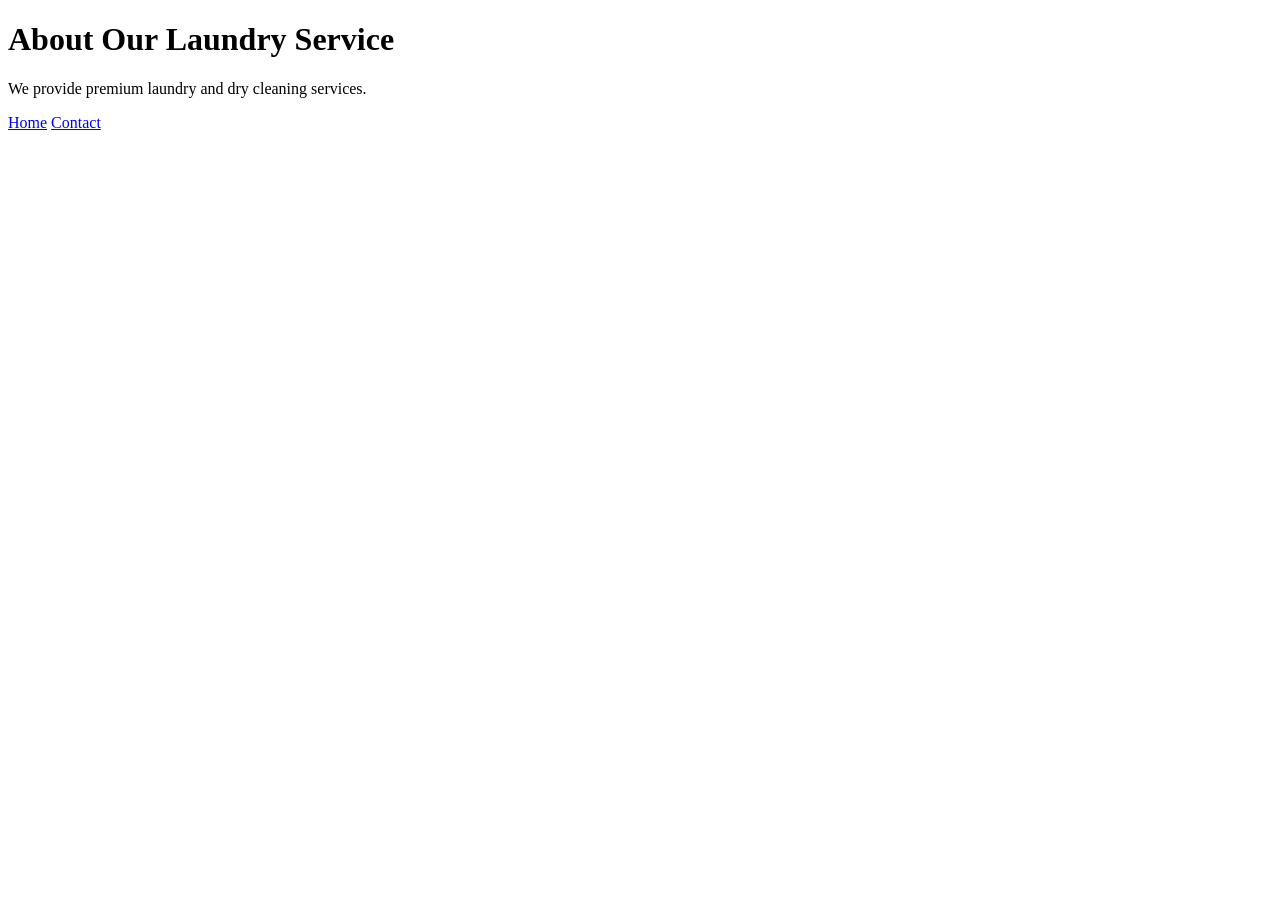
<file: about.html>
<!DOCTYPE html>
<html>
<head>
    <title>About Us</title>
</head>
<body>
    <h1>About Our Laundry Service</h1>
    <p>We provide premium laundry and dry cleaning services.</p>

    <a href="/home">Home</a>
    <a href="/contact">Contact</a>
</body>
</html>
</file>
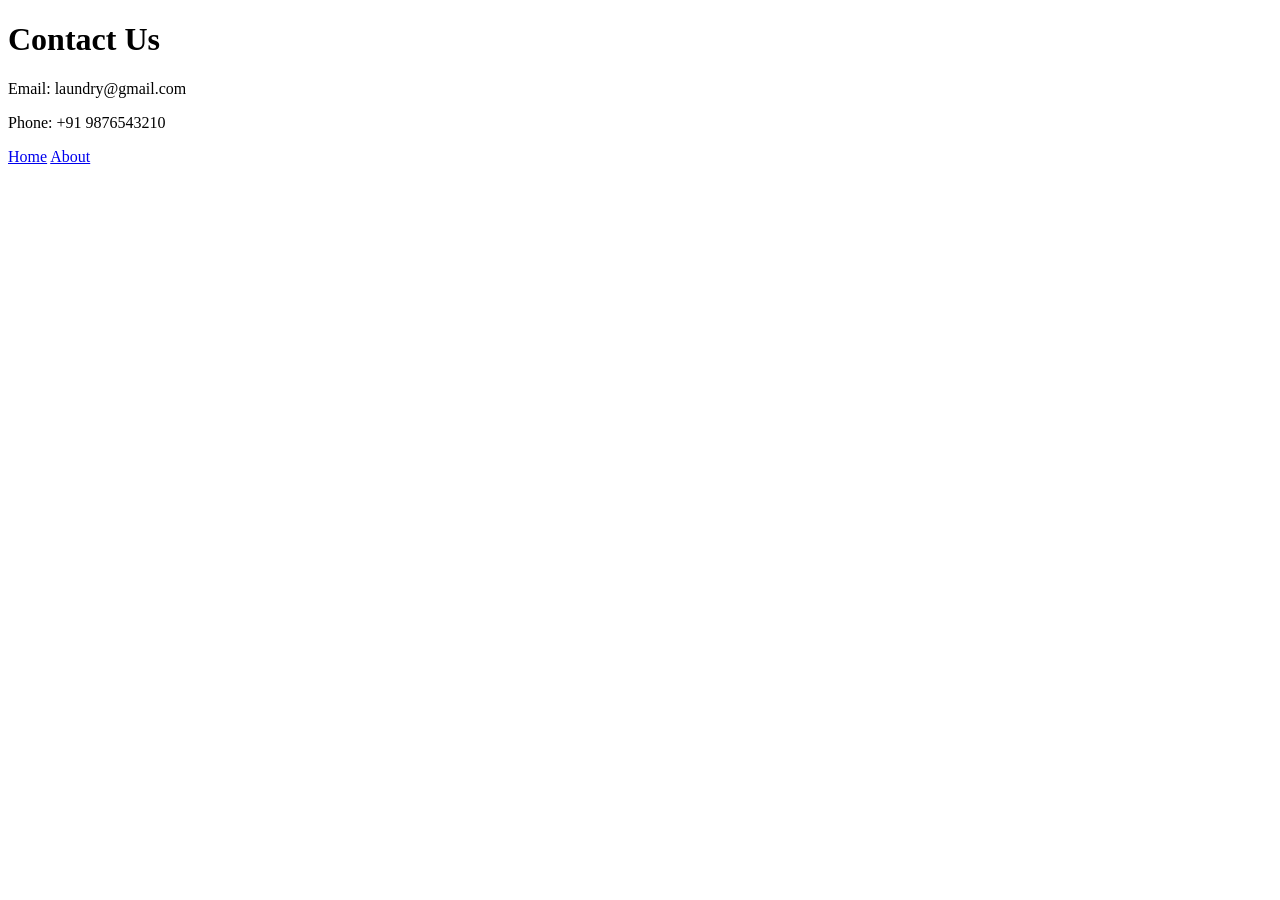
<file: contact.html>
<!DOCTYPE html>
<html>
<head>
    <title>Contact Us</title>
</head>
<body>
    <h1>Contact Us</h1>
    <p>Email: laundry@gmail.com</p>
    <p>Phone: +91 9876543210</p>

    <a href="/home">Home</a>
    <a href="/about">About</a>
</body>
</html>
</file>
